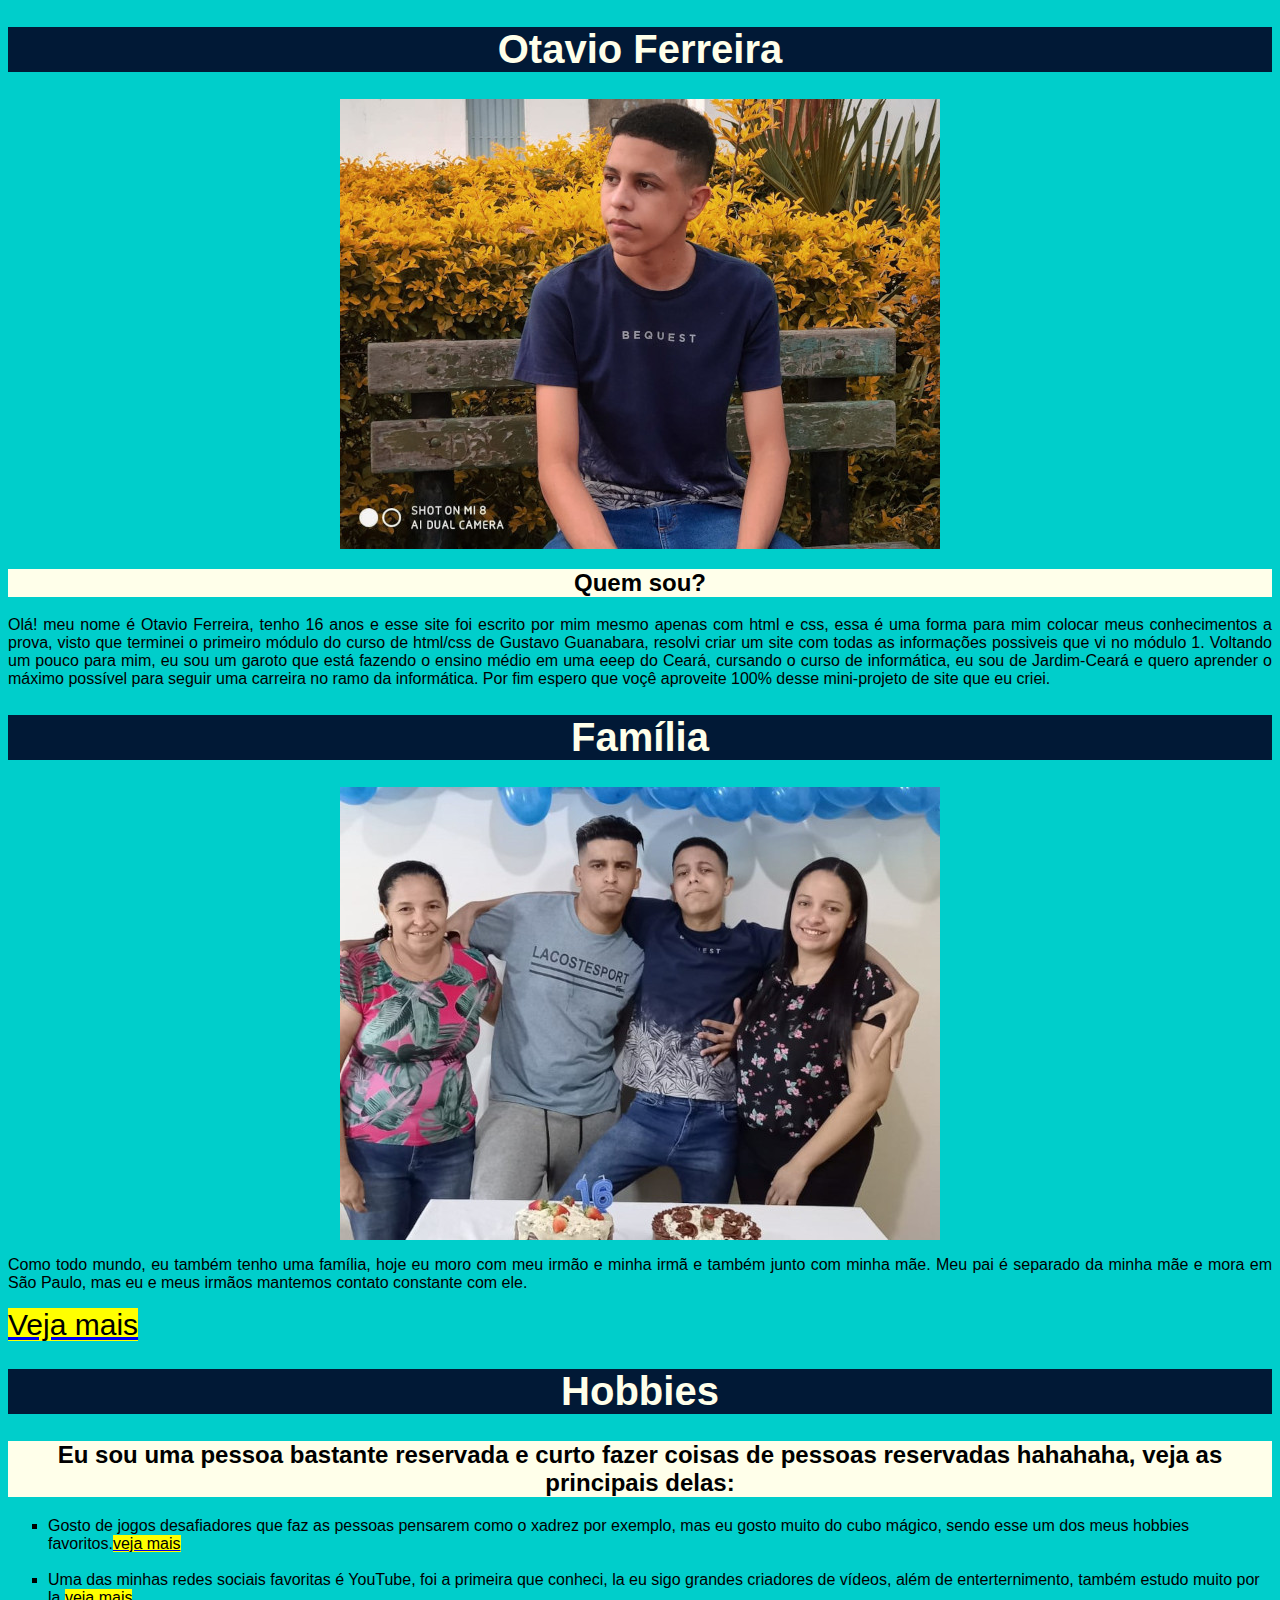
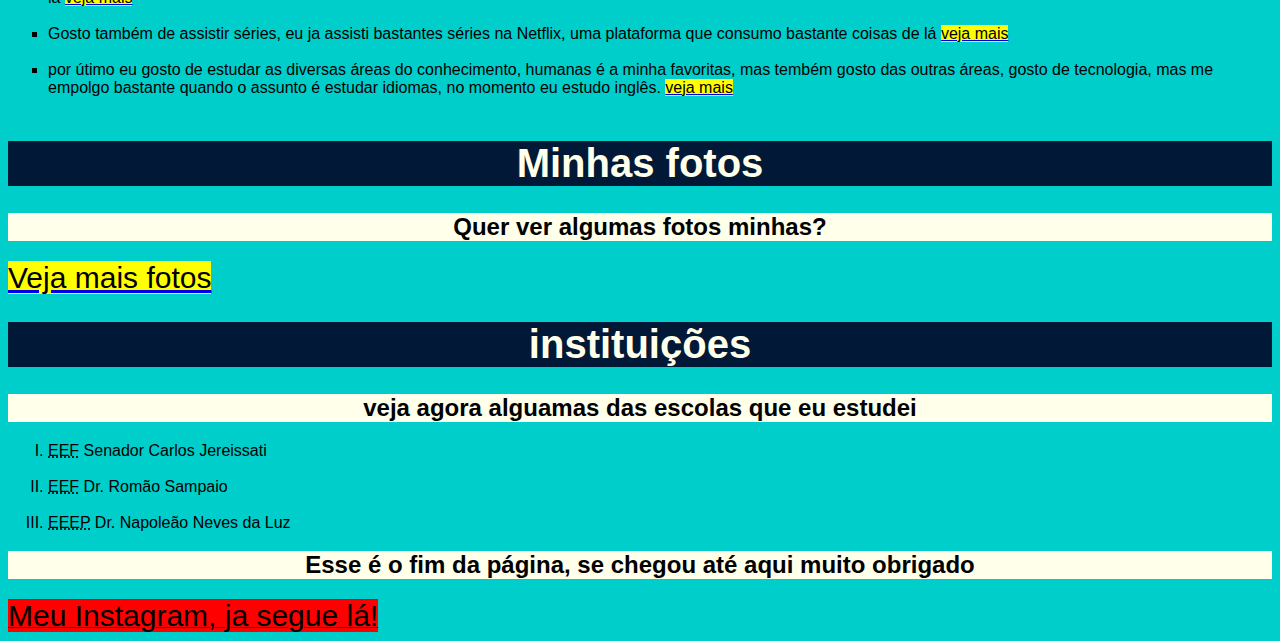
<file: index.html>
<!DOCTYPE html>
<html lang="pt-br">
<head>
    <meta charset="UTF-8">
    <meta http-equiv="X-UA-Compatible" content="IE=edge">
    <meta name="viewport" content="width=device-width, initial-scale=1.0">
    <title>Otavio Ferreira</title>
    <link rel="shortcut icon" href="favicon/apple-touch-icon.png" type="image/x-icon">
    <link rel="stylesheet" href="style.css">
    <style>
        img {
            display: block;
            margin-left: auto;
            margin-right: auto;
        }
    </style>
</head>
<body>
    <h1>Otavio Ferreira</h1>
    <img src="fotos-pessoais/principal3.jpg" alt="oi, eu sou otavio">
    <h2>Quem sou?</h2>
    <p>Olá! meu nome é Otavio Ferreira, tenho 16 anos e esse site foi escrito por mim mesmo apenas com html e css, essa é uma forma para mim colocar meus conhecimentos a prova, visto que terminei o primeiro módulo do curso de html/css de Gustavo Guanabara, resolvi criar um site com todas as informações possiveis que vi no módulo 1. Voltando um pouco para mim, eu sou um garoto que está fazendo o ensino médio em uma eeep do Ceará, cursando o curso de informática, eu sou de Jardim-Ceará e quero aprender o máximo possível para seguir uma carreira no ramo da informática. Por fim espero que voçê aproveite 100% desse mini-projeto de site que eu criei.</p>
    <h1>Família</h1>
    <img src="fotos-familia/familia2.jpg" alt="essa é a minha familia">
    <p>Como todo mundo, eu também tenho uma família, hoje eu moro com meu irmão e minha irmã e também junto com minha mãe. Meu pai é separado da minha mãe e mora em São Paulo, mas eu e meus irmãos mantemos contato constante com ele.</p>
    <a href="pagfamilia.html" style="font-size: 30px;" target="_self" rel="next"><mark>Veja mais</mark></a>
    <h1>Hobbies</h1>
    <h2>Eu sou uma pessoa bastante reservada e curto fazer coisas de pessoas reservadas hahahaha, veja as principais delas:</h2>
    <ul type="square">
        <li>Gosto de jogos desafiadores que faz as pessoas pensarem como o xadrez por exemplo, mas eu gosto muito do cubo mágico, sendo esse um dos meus hobbies favoritos.<a href="cubo.html" target="_self" rel="next"><mark>veja mais</mark> </a></li><br>
        <li>Uma das minhas redes sociais favoritas é YouTube, foi a primeira que conheci, la eu sigo grandes criadores de vídeos, além de enterternimento, também estudo muito por la <a href="youtube.html" target="_sefl" rel="next"><mark>veja mais</mark></a></li><br>
        <li>Gosto também de assistir séries, eu ja assisti bastantes séries na Netflix, uma plataforma que consumo bastante coisas de lá <a href="net.html" target="_sefl" rel="next"><mark>veja mais</mark></a></li><br>
        <li>por útimo eu gosto de estudar as diversas áreas do conhecimento, humanas é a minha favoritas, mas tembém gosto das outras áreas, gosto de tecnologia, mas me empolgo bastante quando o assunto é estudar idiomas, no momento eu estudo inglês. <a href="ingles.html" target="_sefl" rel="next"><mark>veja mais</mark></a></li><br>
    </ul>
    <h1>Minhas fotos</h1>
    <h2>Quer ver algumas fotos minhas?</h2>
    <a href="fotos.html" style="font-size: 30px;" target="_self" rel="next"><mark>Veja mais fotos</mark>
    </a>
    <h1>instituições</h1>
    <h2>veja agora alguamas das escolas que eu estudei</h2>
    <ol type="I">
        <li><abbr title="Escola de ensino fundamental">EEF</abbr> Senador Carlos Jereissati</li><br>
        <li><abbr title="Escola de ensino fundamental">EEF</abbr> Dr. Romão Sampaio</li><br>
        <li><abbr title="Escola Estadual de Educação Profissional">EEEP</abbr> Dr. Napoleão Neves da Luz</li>
    </ol>
    <footer>
        <h2>Esse é o fim da página, se chegou até aqui muito obrigado</h2>
        <a href="https://www.google.com/url?q=https://instagram.com/_otavioferr?utm_medium%3Dcopy_link&sa=D&source=editors&ust=1633724208278000&usg=AFQjCNGRFo5qbUFT_9tY7qbWcQUFtLCplg" target="_blank" rel="external"><mark style="background-color: red;font-size: 30px;">Meu Instagram, ja segue lá!</mark></a>
    </footer>
</body>
</html>
</file>
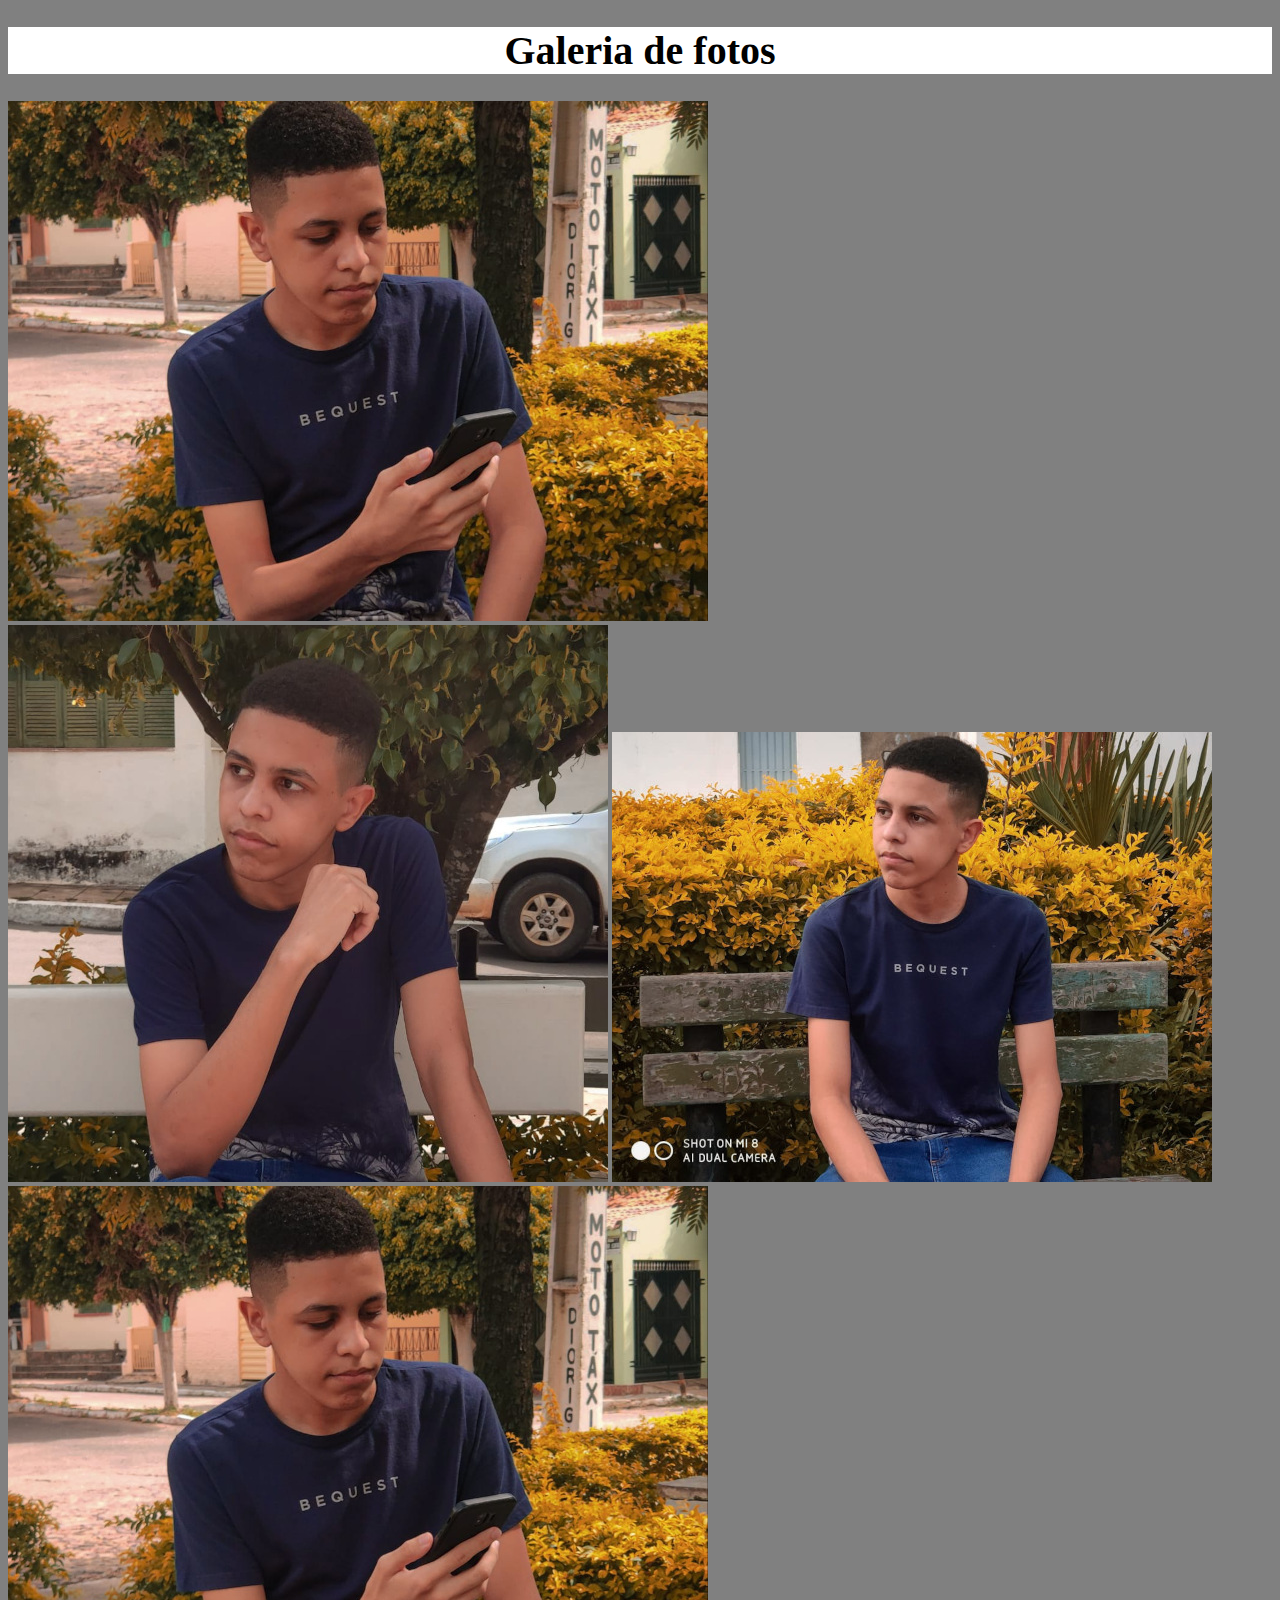
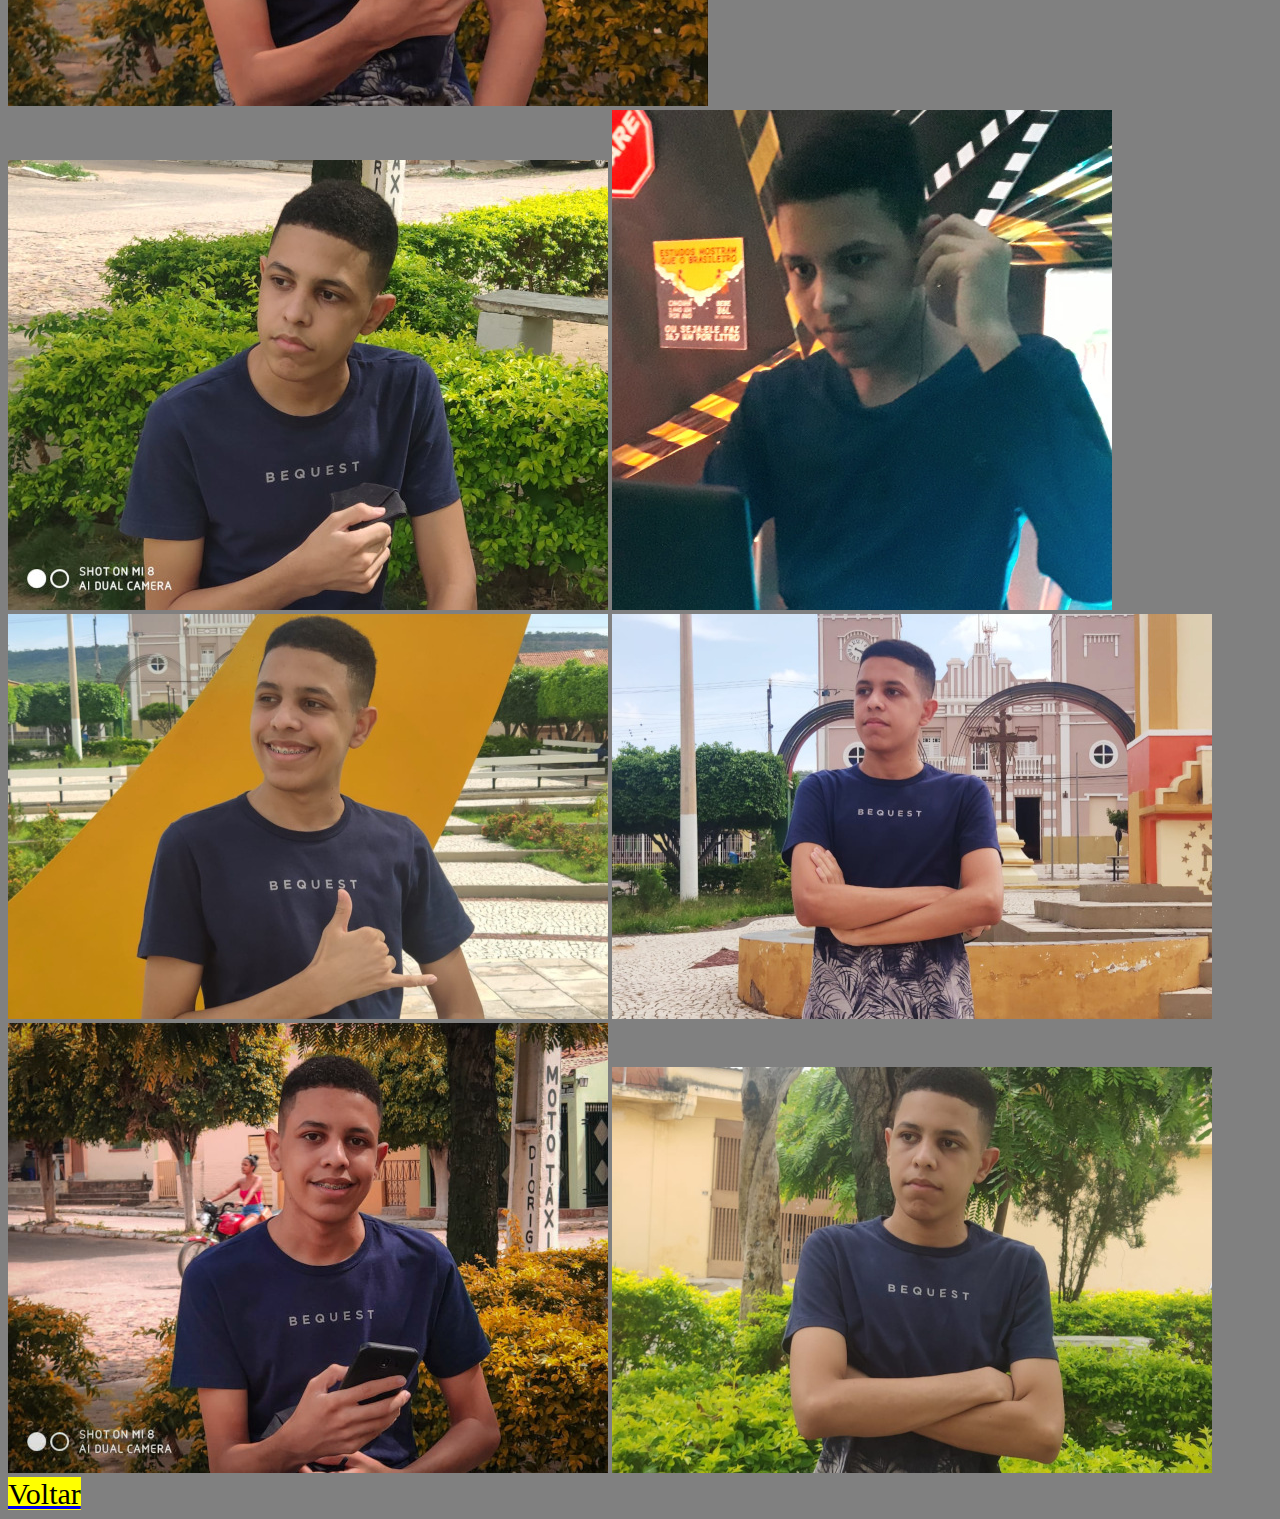
<file: fotos.html>
<!DOCTYPE html>
<html lang="pt-br">
<head>
    <meta charset="UTF-8">
    <meta http-equiv="X-UA-Compatible" content="IE=edge">
    <meta name="viewport" content="width=device-width, initial-scale=1.0">
    <title>fotos</title>
    <style>
        body {
            background-color: gray;
        }
        h1 {
            font-size: 40px;
            text-align: center;
            background-color: white;
        }
    </style>
</head>
<body>
    <h1>Galeria de fotos</h1>
    <picture>
        <img src="fotos-pessoais/com-celular.jpg" alt="minha foto">
        <img src="fotos-pessoais/pensador.jpg" alt="outra foto">
        <img src="fotos-pessoais/principal3.jpg" alt="aqui é outra">
        <img src="fotos-pessoais/com-celular.jpg" alt="mais uma">
        <img src="fotos-pessoais/com-mascara-na-mao.jpg" alt="essa é outra">
        <img src="fotos-pessoais/computador.jpg" alt="essa faz tempo">
        <img src="fotos-pessoais/joinha.jpg" alt="outra">
        <img src="fotos-pessoais/moral.jpg" alt="mais outra">
        <img src="fotos-pessoais/mulher-de-moto.jpg" alt="mulher me atrapalhou">
        <img src="fotos-pessoais/quale.jpg" alt="outra foto">
    </picture><br>
    <a href="index.html" target="_self" rel="prev" style="font-size: 30px;"><mark>Voltar</mark></a>
</body>
</html>
</file>
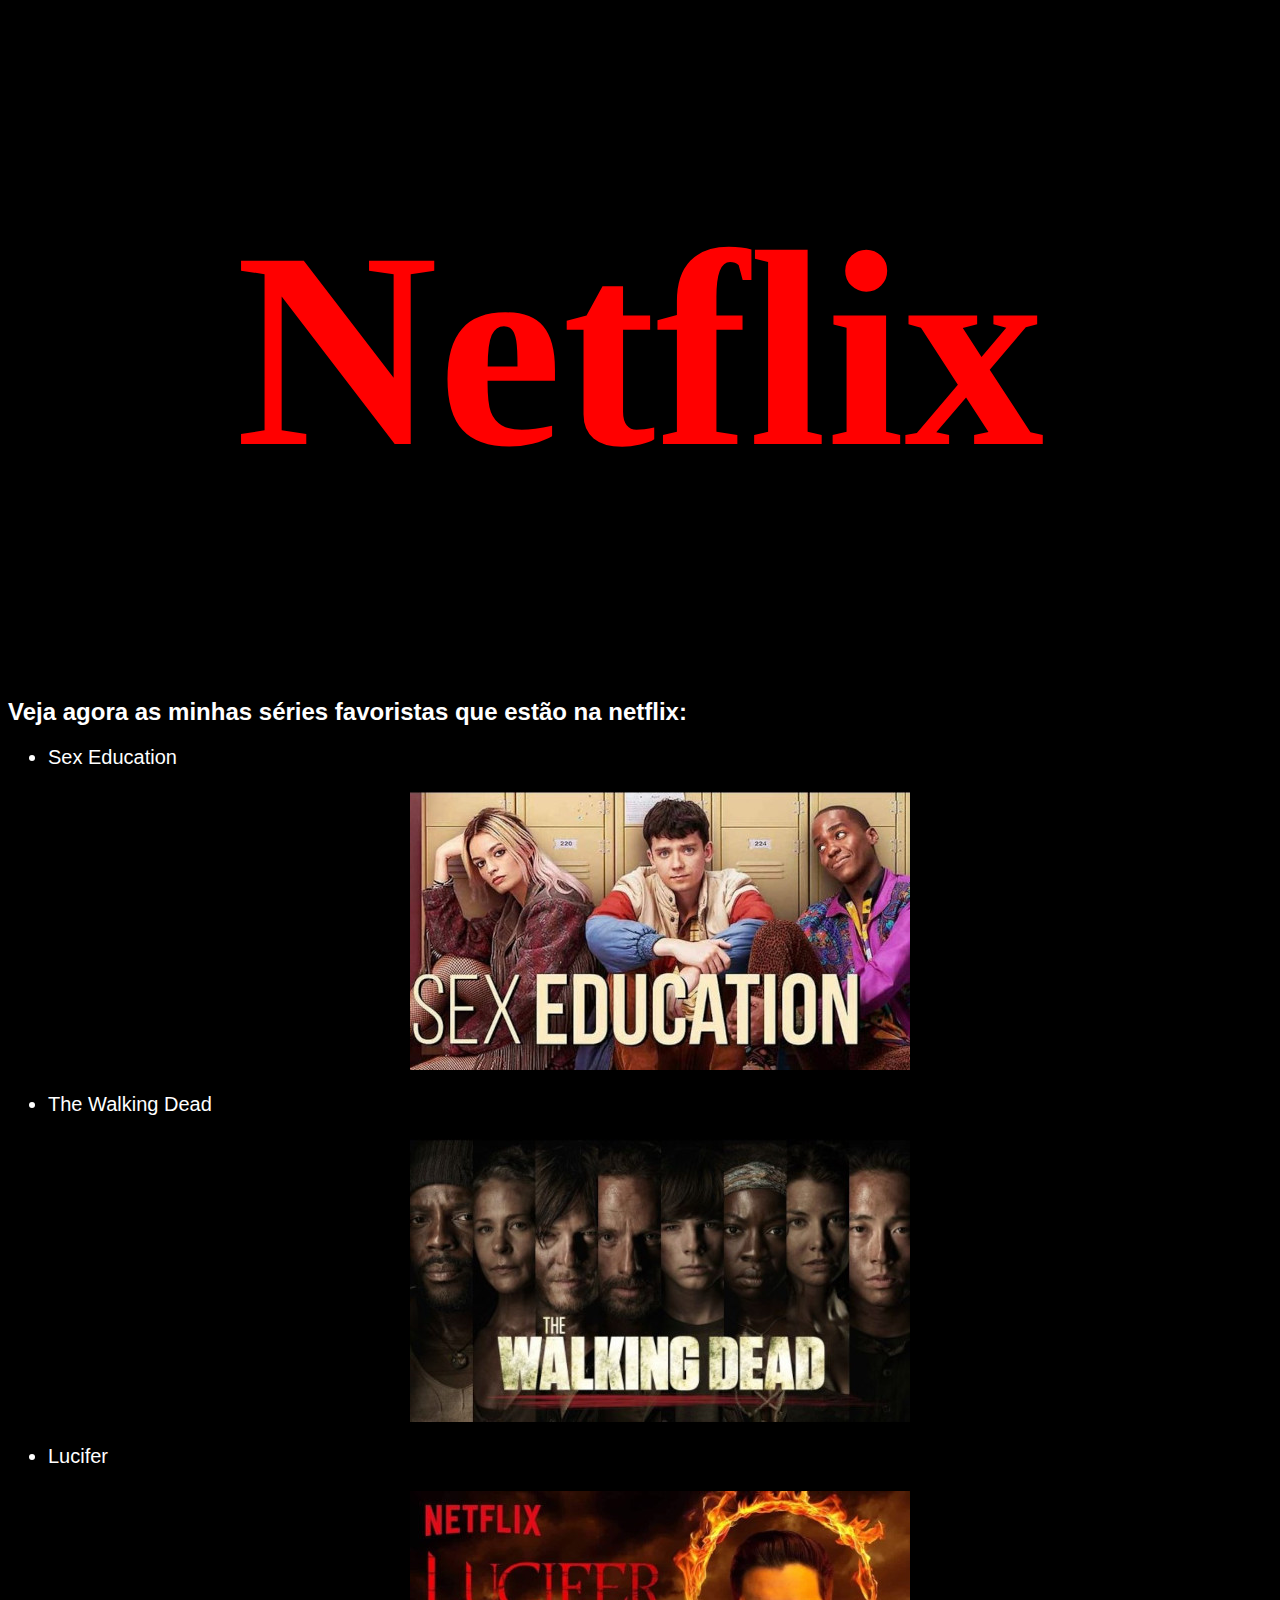
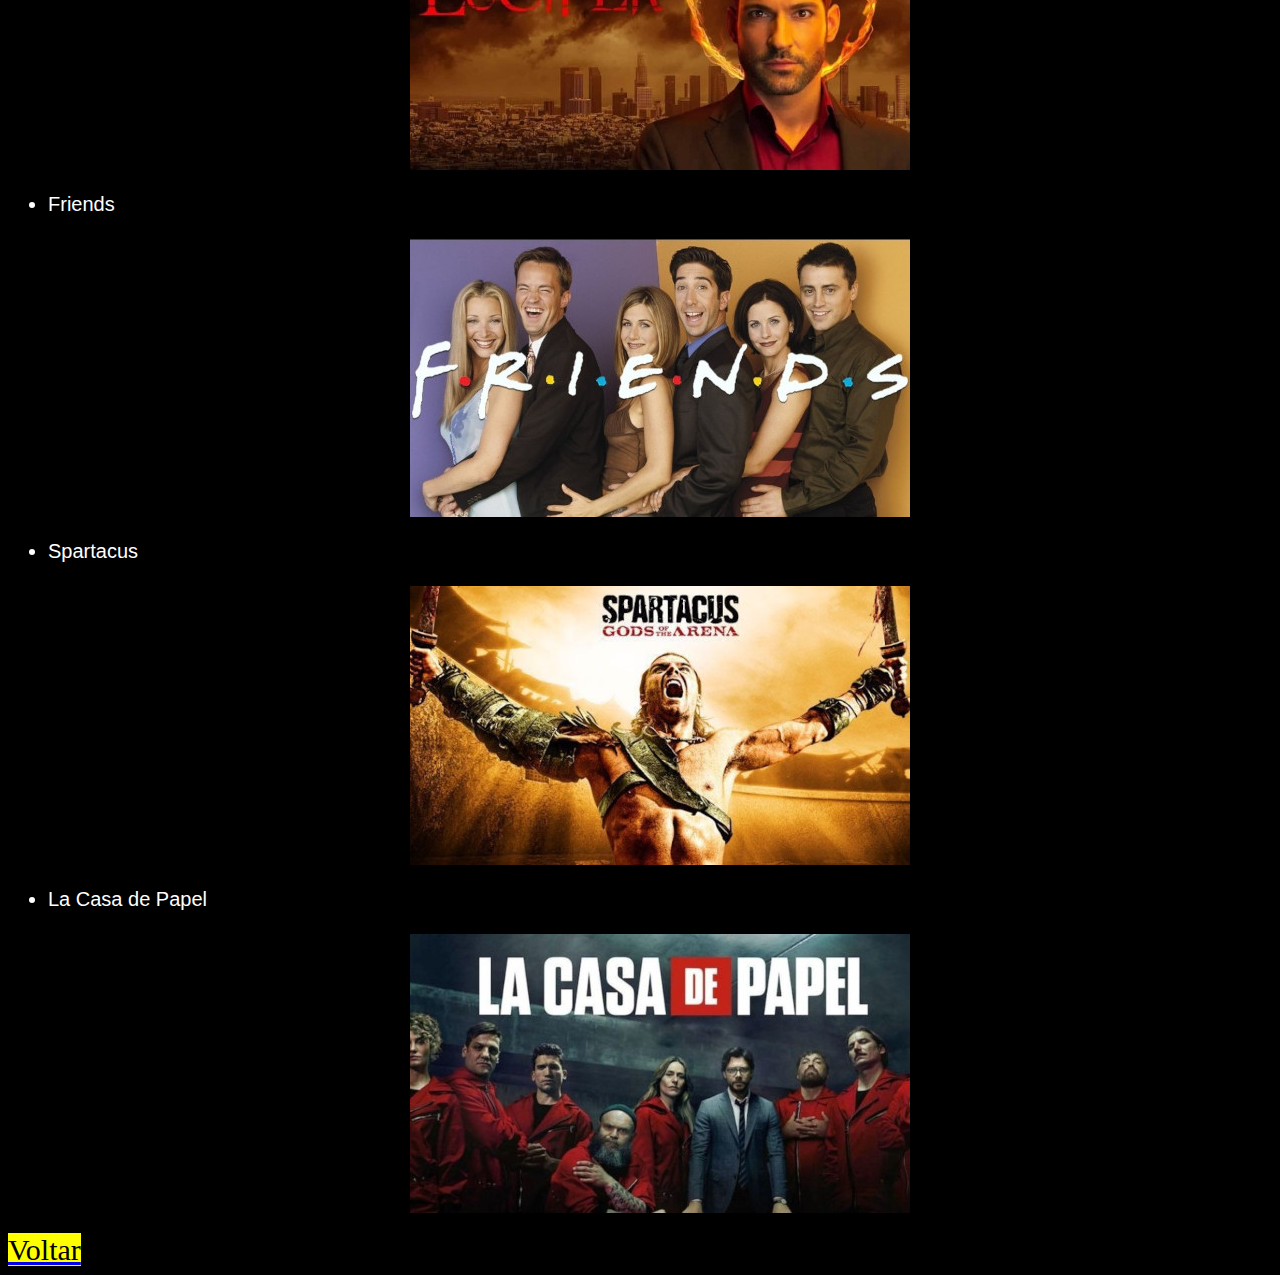
<file: net.html>
<!DOCTYPE html>
<html lang="pt-br">
<head>
    <meta charset="UTF-8">
    <meta http-equiv="X-UA-Compatible" content="IE=edge">
    <meta name="viewport" content="width=device-width, initial-scale=1.0">
    <title>pagina das series</title>
    <style>
        img {
            display: block;
            margin-left: auto;
            margin-right: auto;
        }
        h1 {
            font-size: 280px;
            text-align: center;
            color: red;
            background-color: black;
        }
        body {
            background-color: black;
        }
        h2 {
            font-family: Arial, Helvetica, sans-serif;
            color: white;
        }
    </style>
</head>
<body>
    <h1>Netflix</h1>
    <h2>Veja agora as minhas séries favoristas que estão na netflix:</h2>
    <ul type="disc" style="font-family: Arial, Helvetica, sans-serif; color: white; font-size: 20px;">
        <li>Sex Education</li><br>
        <img src="imagens-series/education.jpg" alt="sex education"><br>
        <li>The Walking Dead</li><br>
        <img src="imagens-series/the-walking-dead.jpg" alt="the walking dead"><br>
        <li>Lucifer</li><br>
        <img src="imagens-series/lucifer-morning-star.jpg" alt="lucifer"><br>
        <li>Friends</li><br>
        <img src="imagens-series/friendss.jpg" alt="friends"><br>
        <li>Spartacus</li><br>
        <img src="imagens-series/spartacus-he.jpg" alt="spartacus"><br>
        <li>La Casa de Papel</li><br>
        <img src="imagens-series/la-casa-del-papel.jpg" alt="la casa de papel">
    </ul>
    <a href="index.html" target="_self" rel="prev" style="font-size: 30px;"><mark>Voltar</mark></a>

</body>
</html>
</file>
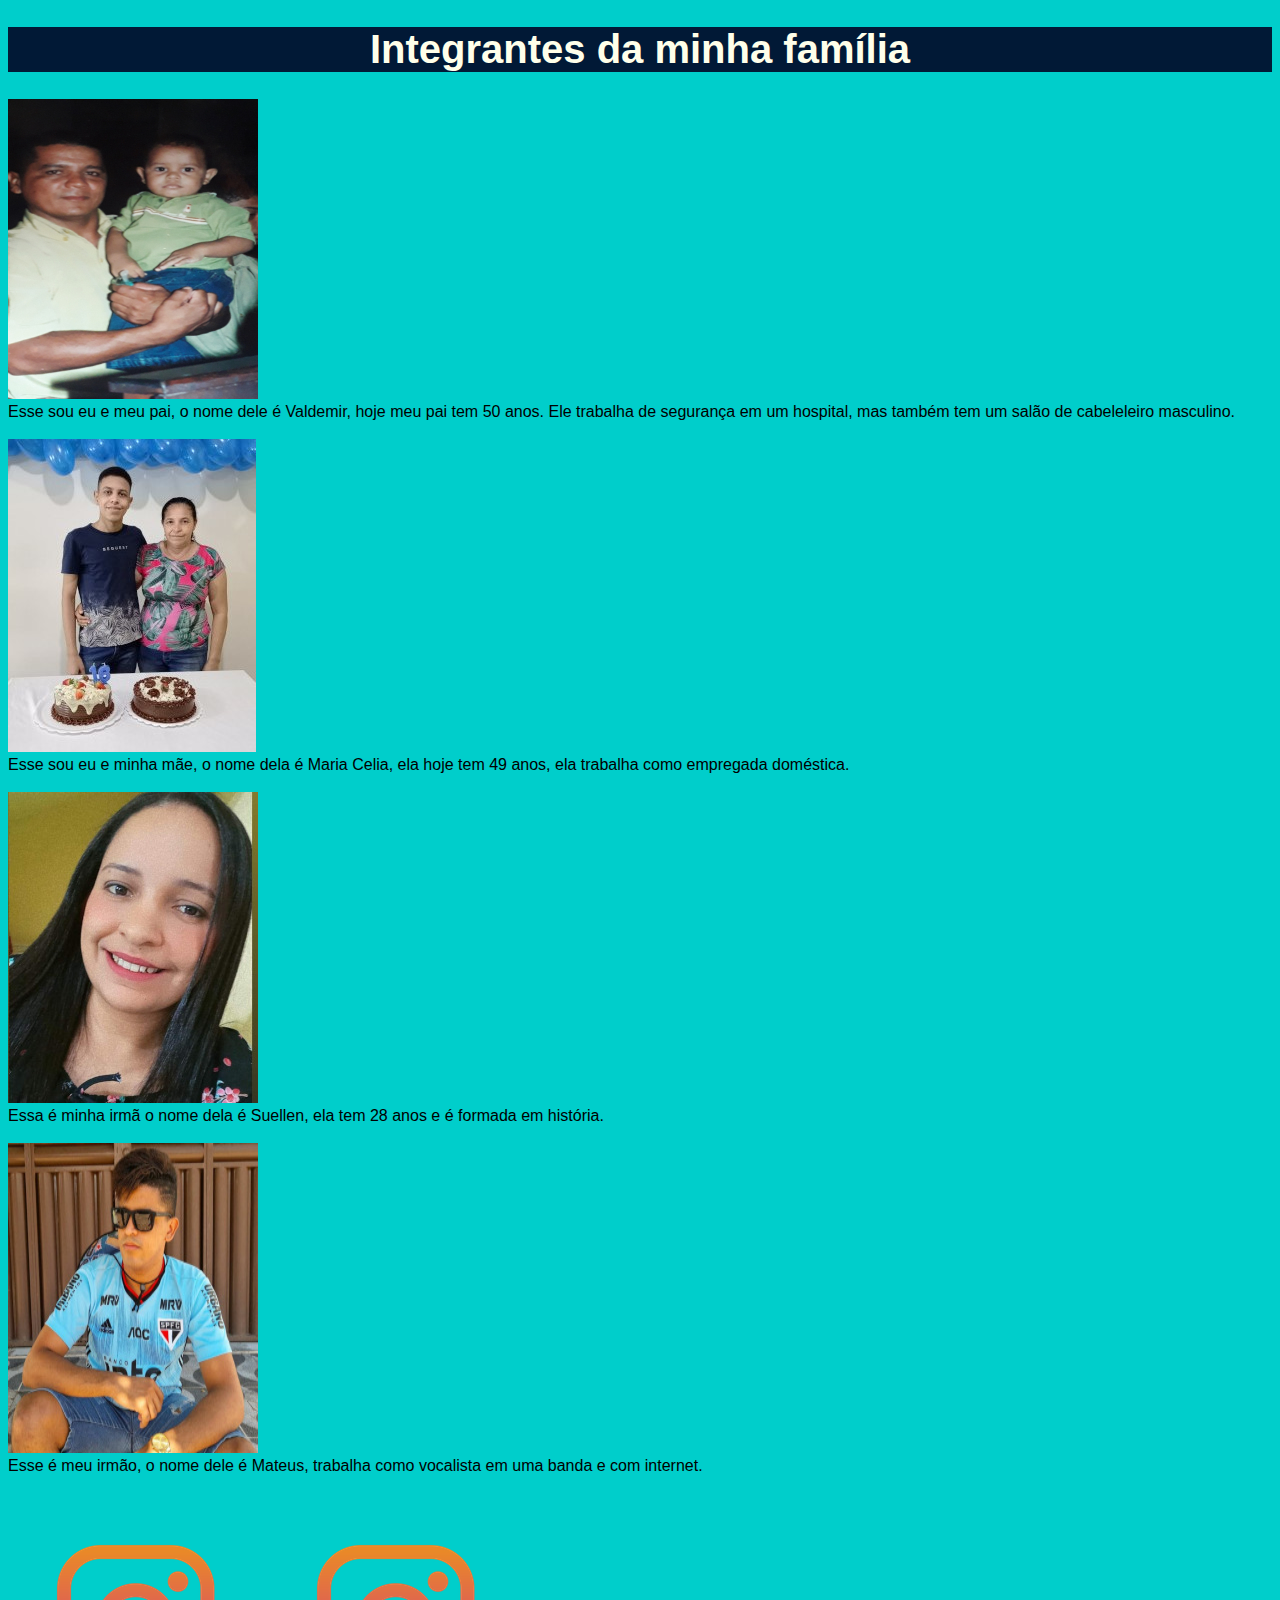
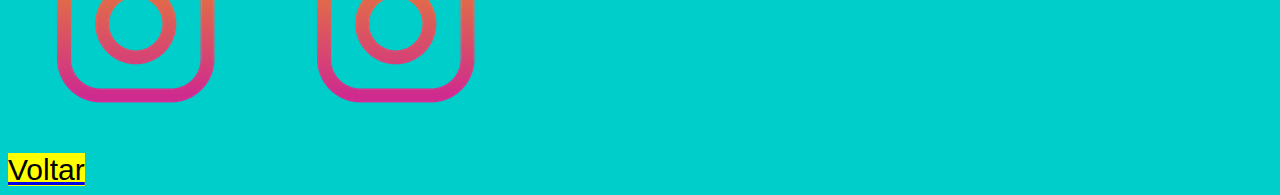
<file: pagfamilia.html>
<!DOCTYPE html>
<html lang="pr-br">
<head>
    <meta charset="UTF-8">
    <meta http-equiv="X-UA-Compatible" content="IE=edge">
    <meta name="viewport" content="width=device-width, initial-scale=1.0">
    <title>familia</title>
    <link rel="stylesheet" href="style.css">
</head>
<body>
    <h1>Integrantes da minha família</h1>
    <picture>
        <img src="fotos-familia/pai.jpg" alt="meu pai" width="250" height="300">
        <figcaption>Esse sou eu e meu pai, o nome dele é Valdemir, hoje meu pai tem 50 anos. Ele trabalha de segurança em um hospital, mas também tem um salão de cabeleleiro masculino.</figcaption><br>
        <img src="fotos-familia/mae2.jpg" alt="minha mae">
        <figcaption>Esse sou eu e minha mãe, o nome dela é Maria Celia, ela hoje tem 49 anos, ela trabalha como empregada doméstica.</figcaption><br>
        <img src="fotos-familia/suellen.jpg" alt="minha irma">
        <figcaption>Essa é minha irmã o nome dela é Suellen, ela tem 28 anos e é formada em história.</figcaption><br>
        <img src="fotos-familia/mateus.jpg" alt="meu irmao" height="310" width="250">
        <figcaption>Esse é meu irmão, o nome dele é Mateus, trabalha como vocalista em uma banda e com internet.</figcaption>
    </picture><br>
    <nav>
        <a href="https://instagram.com/suellenferreira5095?utm_medium=copy_link" target="_blank"  rel="external"><img src="favicon/icone.png" alt=""></a>
        <a href="https://instagram.com/mateusgrandao_?utm_medium=copy_link" target="_blank" rel="external"><img src="favicon/icone.png" alt=""></a><br>
        <a href="index.html" target="_self" rel="prev" style="font-size: 30px"><mark>Voltar</mark></a>
    </nav>
</body>
</html>
</file>
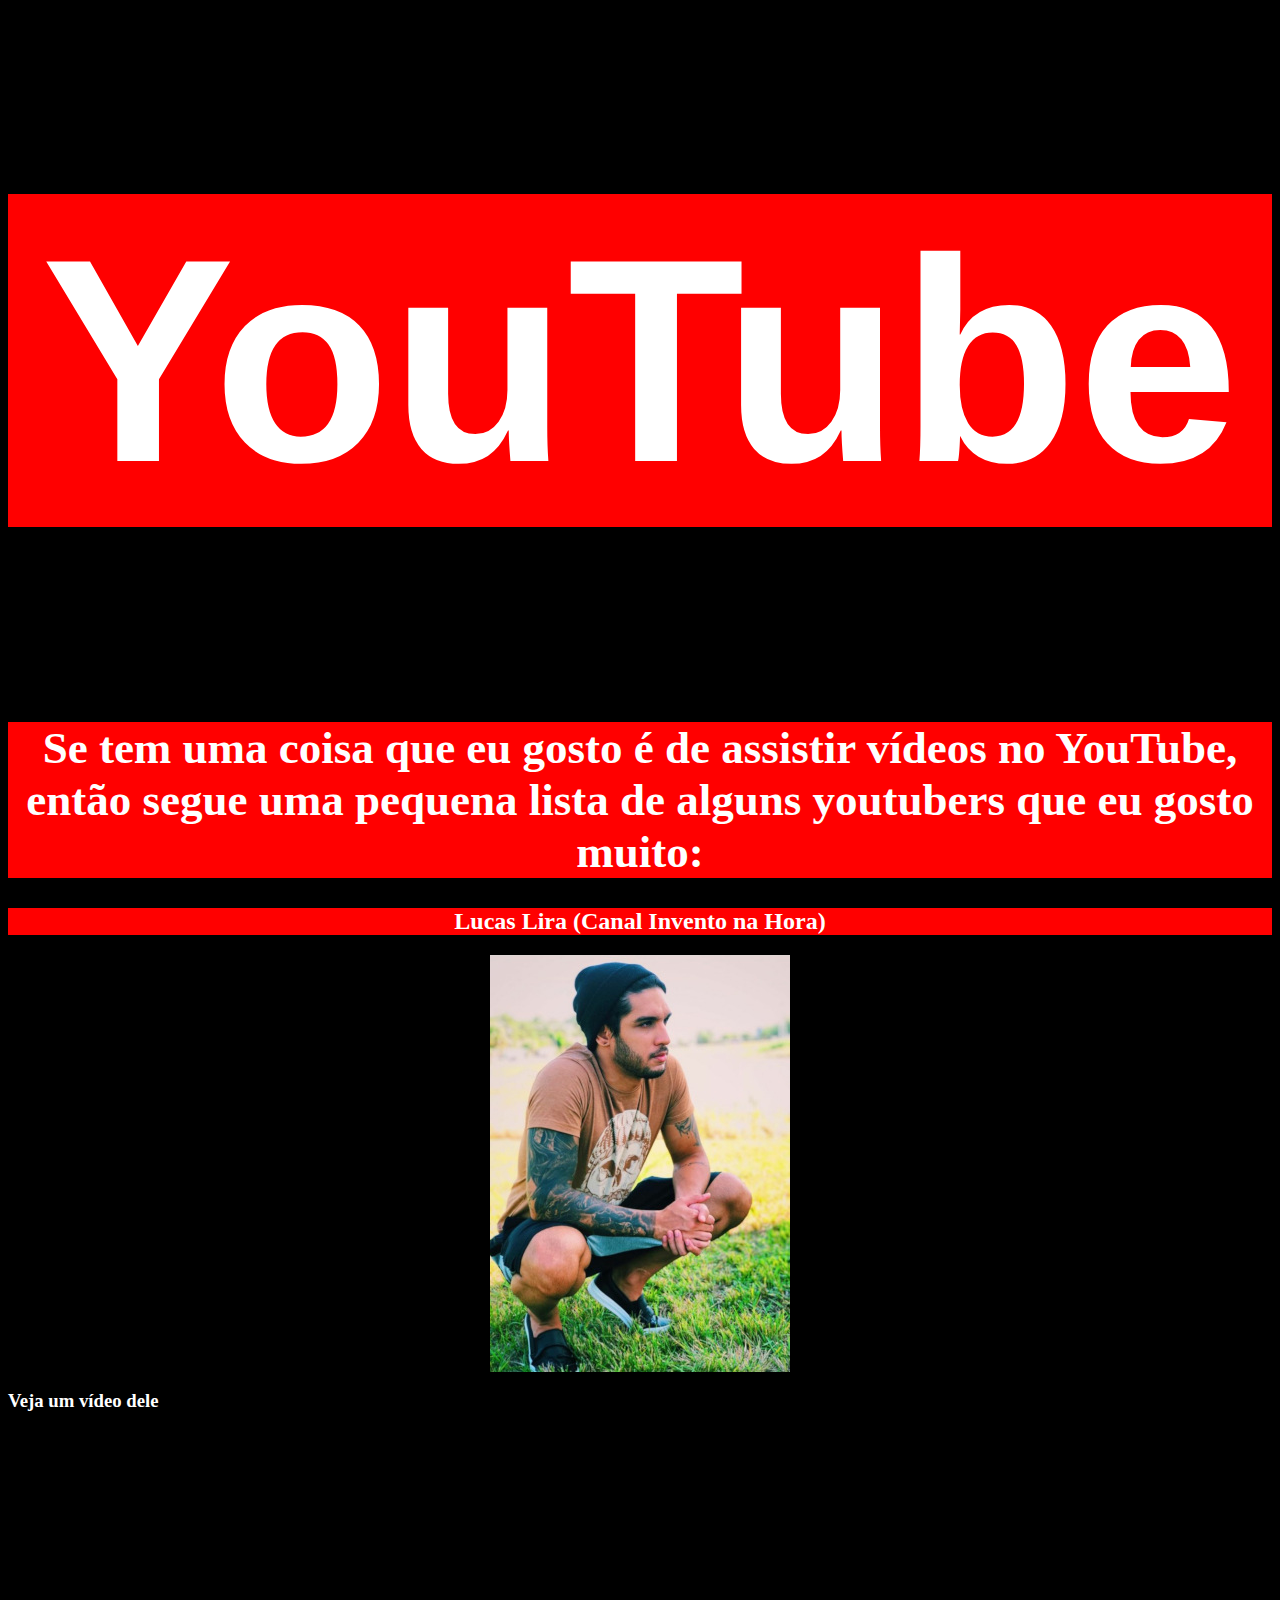
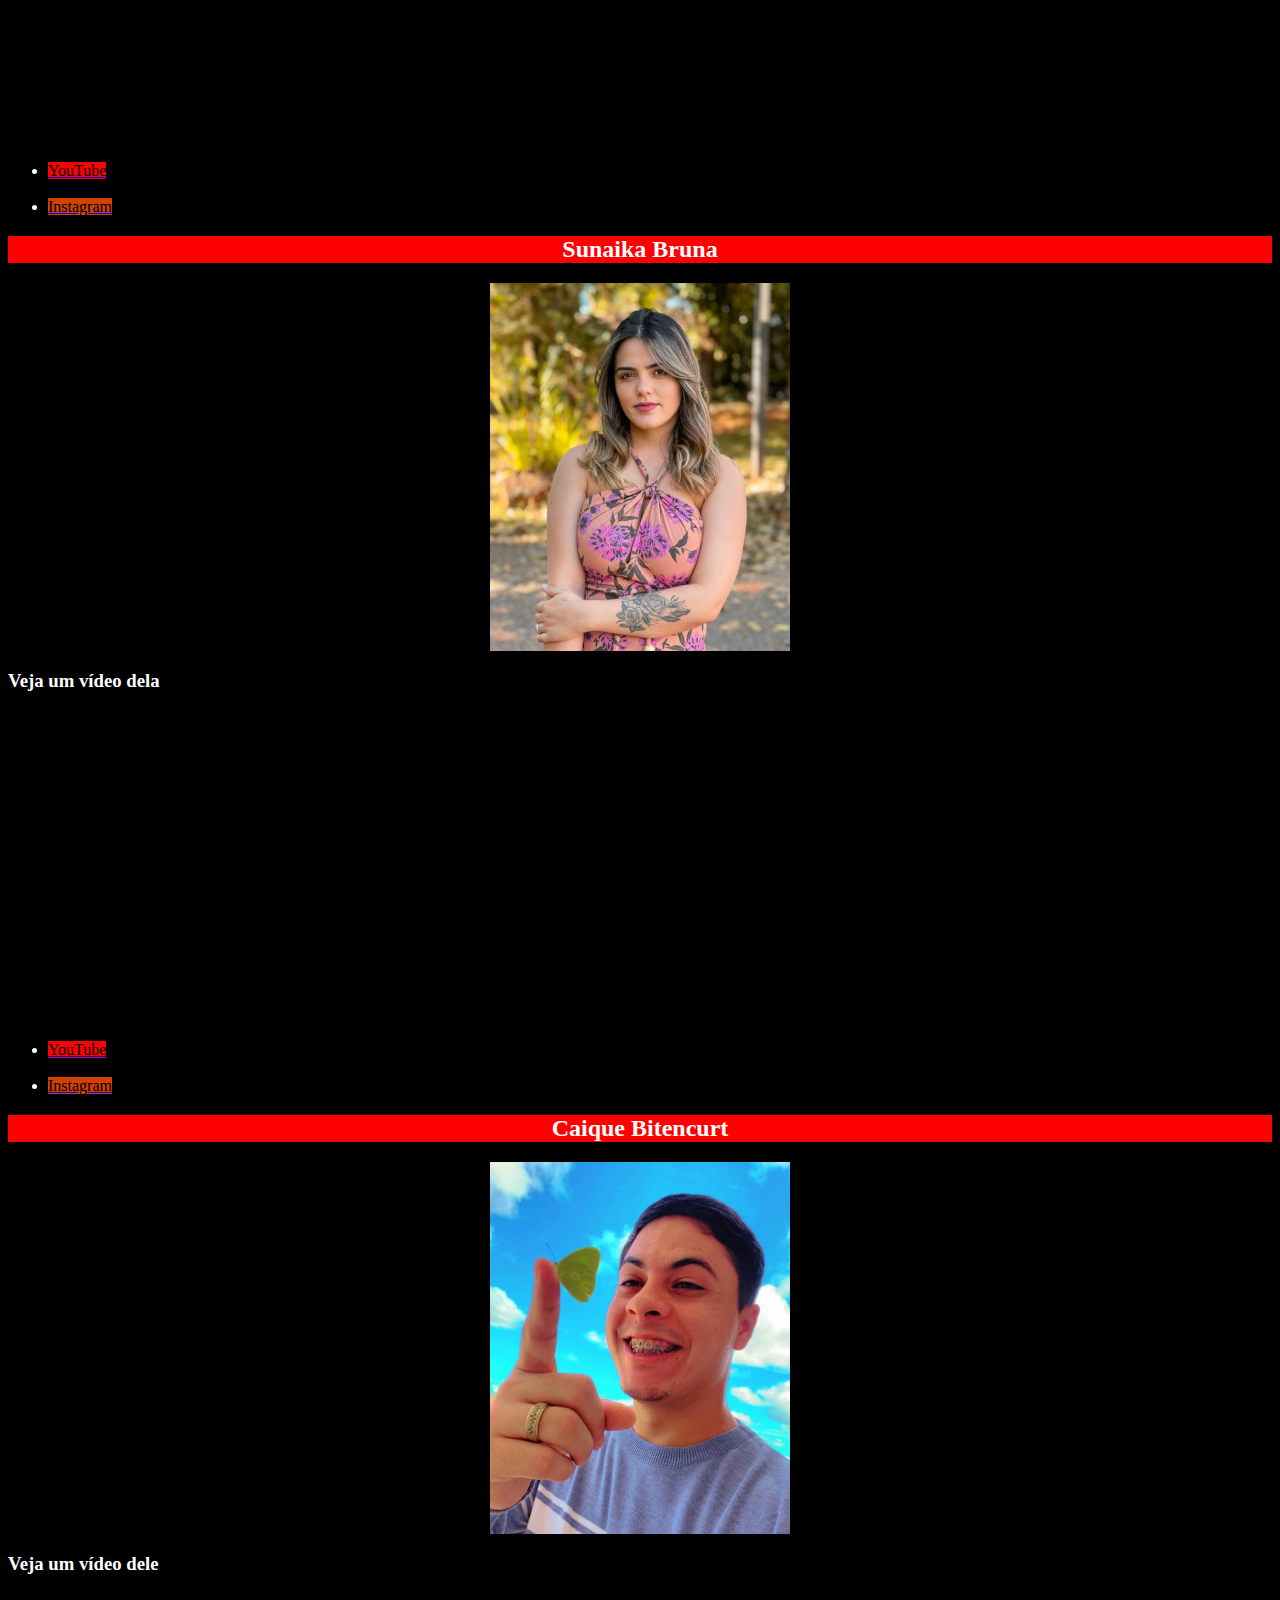
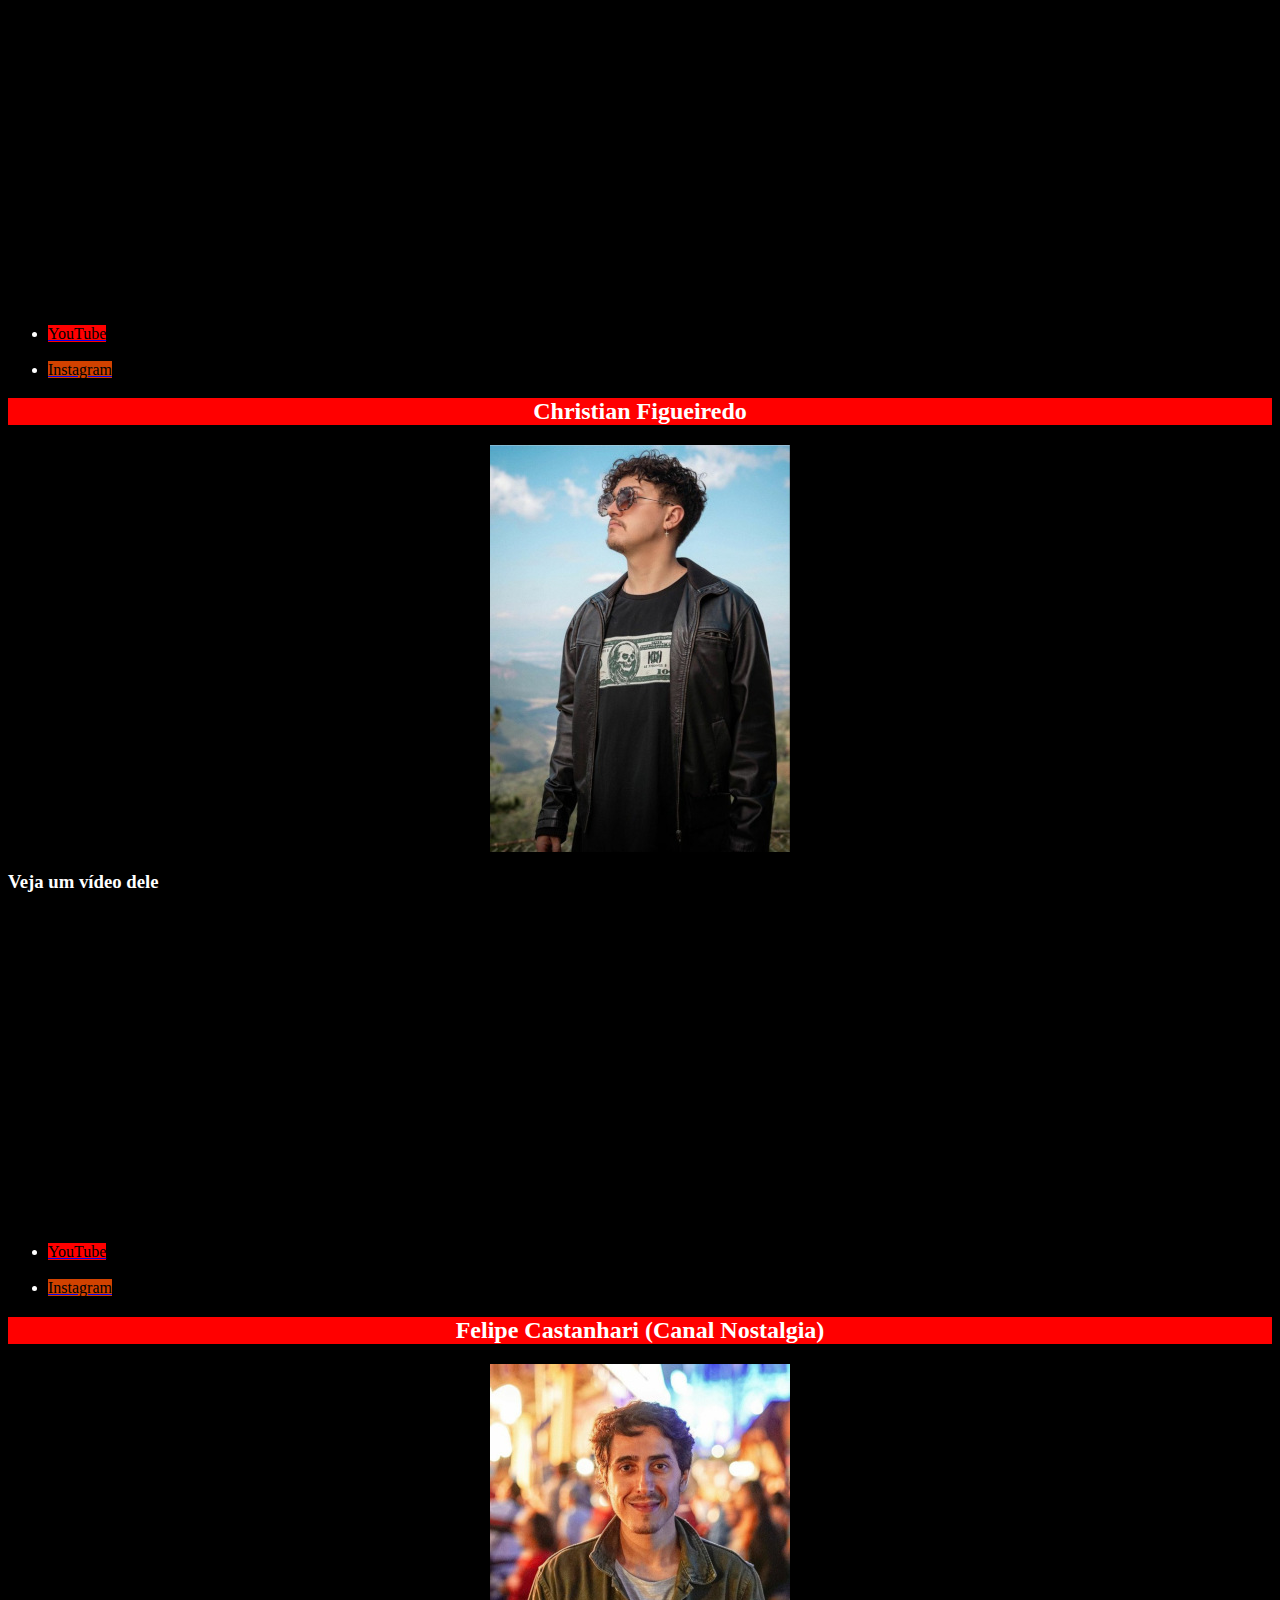
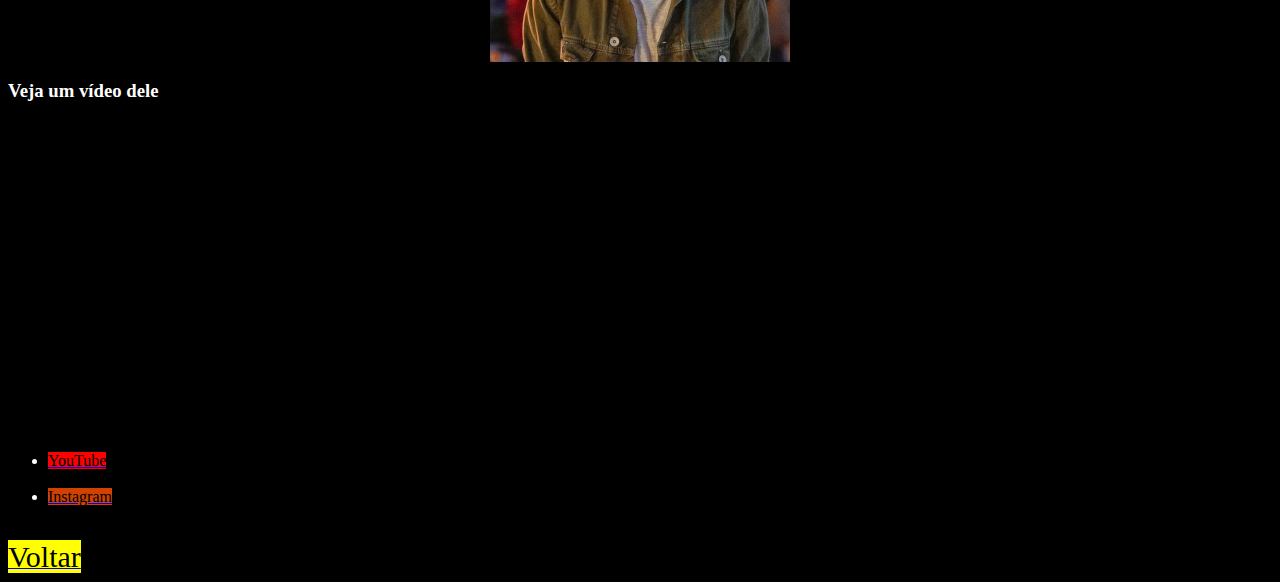
<file: youtube.html>
<!DOCTYPE html>
<html lang="pt-br">
<head>
    <meta charset="UTF-8">
    <meta http-equiv="X-UA-Compatible" content="IE=edge">
    <meta name="viewport" content="width=device-width, initial-scale=1.0">
    <title>youtubers</title>
    <style>
        body {
            background-color:black;
            color: white;
        }
        h1 {
            text-align: center;
            background-color: red;
            font-size: 45px;
        }
        img {
            display: block;
            margin-left: auto;
            margin-right: auto;
        }
        iframe {
            display: block;
            margin-left: auto;
            margin-right: auto;
        }
        h2 {
            text-align: center;
            background-color: red;
        }
    </style>
</head>
<body>
    <h1 style="color: white;font-size: 290px; background-color: red;text-align: center;font-family: Arial, Helvetica, sans-serif;">YouTube</h1>
    <h1>Se tem uma coisa que eu gosto é de assistir vídeos no YouTube, então segue uma pequena lista de alguns youtubers que eu gosto muito:</h1>
    <h2>Lucas Lira (Canal Invento na Hora)</h2>
    <img src="imagens-youtubers/lucas.jpg" alt="lucas lira">
    <h3>Veja um vídeo dele</h3>
        <iframe width="560" height="315" src="https://www.youtube.com/embed/GuavupYXguk" title="YouTube video player" frameborder="0" allow="accelerometer; autoplay; clipboard-write; encrypted-media; gyroscope; picture-in-picture" allowfullscreen></iframe>
    <ul>
        <li><a href="https://www.youtube.com/c/inventonahora" target="_blank" rel="external"><mark style="background-color:  red;">YouTube</mark></a></li><br>
        <li><a href="https://instagram.com/lucas_lira?utm_medium=copy_link" target="_blank" rel="external"><mark style="background-color:  rgb(209, 66, 0);">Instagram</mark></a></li>
    </ul>
    <h2>Sunaika Bruna</h2>
    <img src="imagens-youtubers/bruna.jpg" alt="sunaika bruna">
    <h3>Veja um vídeo dela</h3>
        <iframe width="560" height="315" src="https://www.youtube.com/embed/5XTMhB58GdM" title="YouTube video player" frameborder="0" allow="accelerometer; autoplay; clipboard-write; encrypted-media; gyroscope; picture-in-picture" allowfullscreen></iframe>
    <ul>
        <li><a href="https://www.youtube.com/c/SunaikaBruna" target="_blank" rel="external"><mark style="background-color:  red;">YouTube</mark></a></li><br>
        <li><a href="https://instagram.com/sunaikabruna?utm_medium=copy_link" target="_blank" rel="external"><mark style="background-color:  rgb(209, 66, 0);">Instagram</mark></a></li>
    </ul>
    <h2>Caique Bitencurt</h2>
    <img src="imagens-youtubers/caique.jpg" alt="caique">
    <h3>Veja um vídeo dele</h3>
        <iframe width="560" height="315" src="https://www.youtube.com/embed/GbRGc4q37ow" title="YouTube video player" frameborder="0" allow="accelerometer; autoplay; clipboard-write; encrypted-media; gyroscope; picture-in-picture" allowfullscreen></iframe> 
    <ul>
        <li><a href="https://www.youtube.com/c/CaiqueVlogsTv" target="_blank" rel="external"><mark style="background-color:  red;">YouTube</mark></a></li><br>
        <li><a href="https://instagram.com/caique.bitencourt?utm_medium=copy_link" target="_blank" rel="external"><mark style="background-color:  rgb(209, 66, 0);">Instagram</mark></a></li>
    </ul>
    <h2>Christian Figueiredo</h2>
    <img src="imagens-youtubers/crhistian.jpg" alt="christian">
    <h3>Veja um vídeo dele</h3>
        <iframe width="560" height="315" src="https://www.youtube.com/embed/rRDT72dSdzg" title="YouTube video player" frameborder="0" allow="accelerometer; autoplay; clipboard-write; encrypted-media; gyroscope; picture-in-picture" allowfullscreen></iframe>
    <ul>
        <li><a href="https://www.youtube.com/c/ChristianFigueiredo" target="_blank" rel="external"><mark style="background-color:  red;">YouTube</mark></a></li><br>
        <li><a href="https://instagram.com/christian_fig?utm_medium=copy_link" target="_blank" rel="external"><mark style="background-color:  rgb(209, 66, 0);">Instagram</mark></a></li>
    </ul>
    <h2>Felipe Castanhari (Canal Nostalgia)</h2>
    <img src="imagens-youtubers/castanhari.jpg" alt="felipe">
    <h3>Veja um vídeo dele</h3>
        <iframe width="560" height="315" src="https://www.youtube.com/embed/sUnRhGggwuI" title="YouTube video player" frameborder="0" allow="accelerometer; autoplay; clipboard-write; encrypted-media; gyroscope; picture-in-picture" allowfullscreen></iframe>
    <ul>
        <li><a href="https://www.youtube.com/nostalgia" target="_blank" rel="external"><mark style="background-color: red;">YouTube</mark></a></li><br>
        <li><a href="https://instagram.com/fecastanhari?utm_medium=copy_link" target="_blank" rel="external"><mark style="background-color:  rgb(209, 66, 0);">Instagram</mark></a></li>
    </ul><br>
    <a href="index.html" target="_self" rel="prev"><mark style="font-size: 30px">Voltar</mark></a>
</body>
</html>
</file>
<file: style.css>
body {
    background-color: #00CECB;
    font-family: Arial, Helvetica, sans-serif;
}
h1 {
    font-size: 40px;
    text-align: center;
    background-color: #011936;
    color: #ffffea;
}
h2 {
    background-color: #ffffea;
    text-align: center;
}
p {
    text-align: justify;
}
</file>
